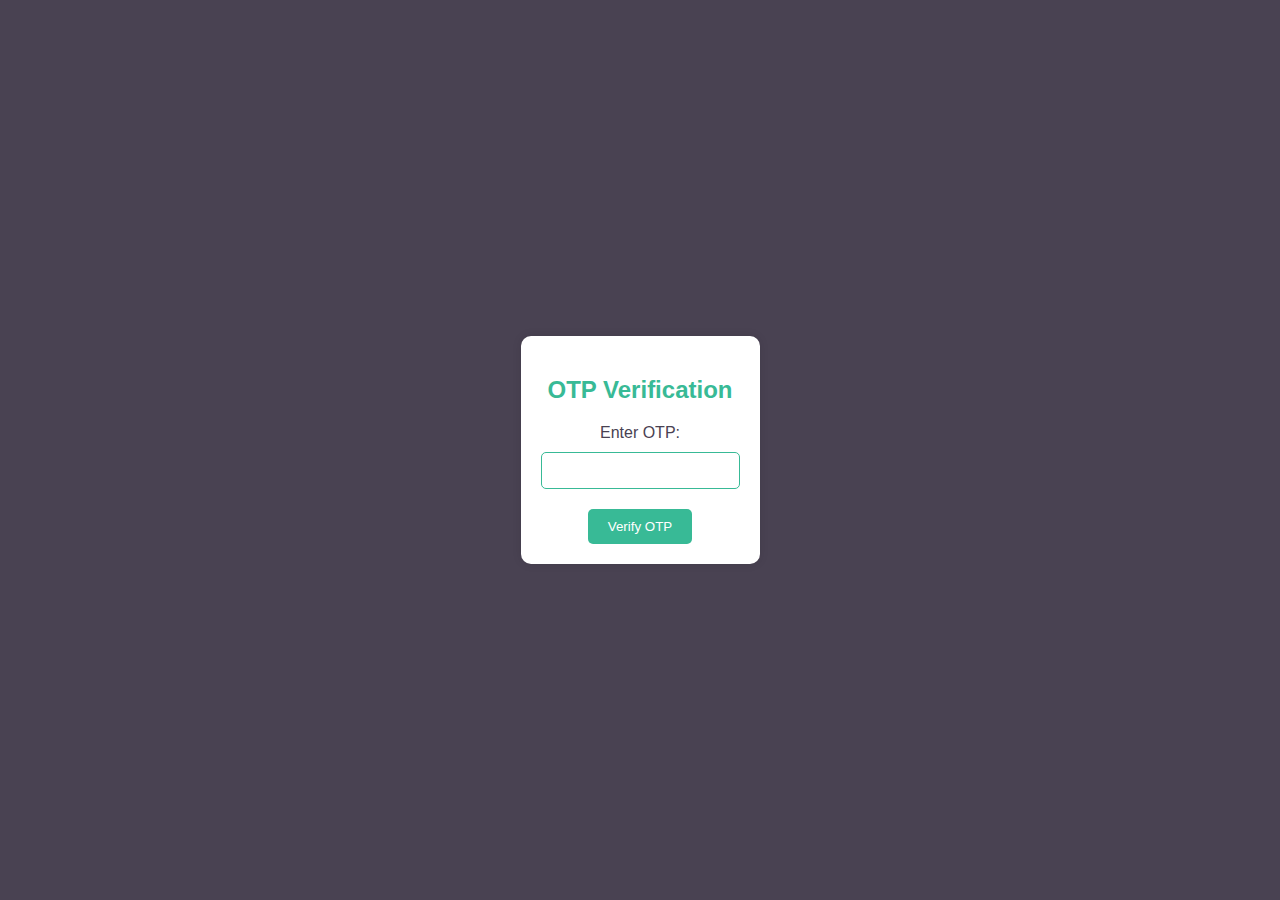
<file: EBS/templates/otp_verification.html>
<!-- otp_verification.html -->

<!DOCTYPE html>
<html lang="en">
<head>
    <meta charset="UTF-8">
    <meta http-equiv="X-UA-Compatible" content="IE=edge">
    <meta name="viewport" content="width=device-width, initial-scale=1.0">
    <title>OTP Verification</title>

    <style>
            body {
                background-color: #494252;
                color: #ffffff;
                font-family: 'Arial', sans-serif;
                display: flex;
                justify-content: center;
                align-items: center;
                height: 100vh;
                margin: 0;
            }
    
            h2 {
                color: #38ba96;
            }
    
            form {
                background-color: #ffffff;
                padding: 20px;
                border-radius: 10px;
                box-shadow: 0 0 10px rgba(0, 0, 0, 0.1);
                text-align: center;
            }
    
            label {
                display: block;
                margin-bottom: 10px;
                color: #494252;
            }
    
            input {
                width: 100%;
                padding: 10px;
                margin-bottom: 20px;
                box-sizing: border-box;
                border: 1px solid #38ba96;
                border-radius: 5px;
            }
    
            button {
                background-color: #38ba96;
                color: #ffffff;
                padding: 10px 20px;
                border: none;
                border-radius: 5px;
                cursor: pointer;
            }
    
            button:hover {
                background-color: #494252;
            }
    </style>
</head>
<body>
    <form method="POST" action="{{ url_for('auth.verify_otp', voter_id=voter_id) }}">
        <h2>OTP Verification</h2>
        <div>
            <label for="otp">Enter OTP:</label>
            <input type="text" id="otp" name="otp" required>
        </div>
        <button type="submit">Verify OTP</button>
    </form>
</body>
</html>
</file>
